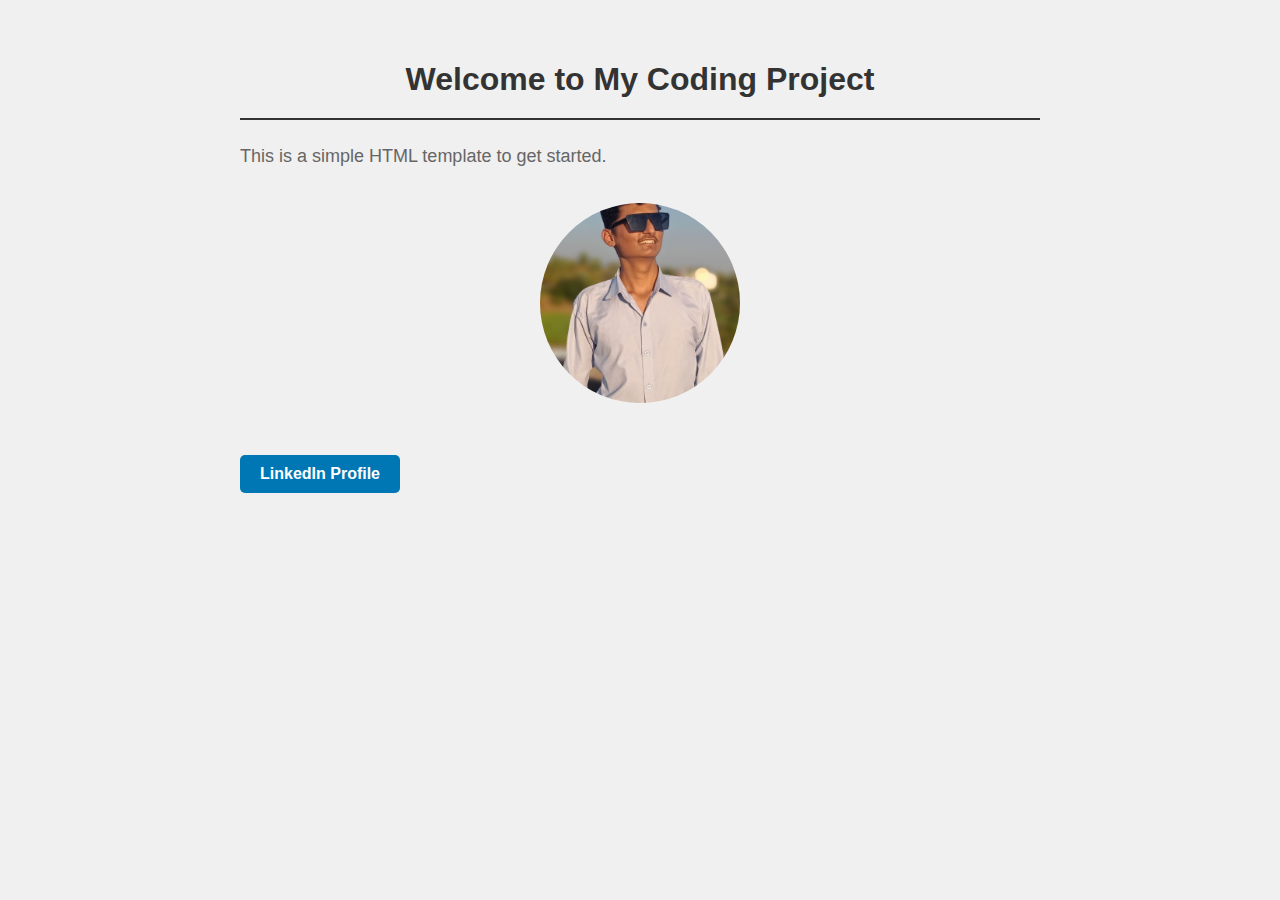
<file: index.html>
<!DOCTYPE html>
<html lang="en">
<head>
    <meta charset="UTF-8">
    <meta name="viewport" content="width=device-width, initial-scale=1.0">
    <title>My Coding Project</title>
    <link rel="stylesheet" href="styles.css">
    <script src="script.js" defer></script>
</head>
<body>
    <h1>Welcome to My Coding Project</h1>
    <p>This is a simple HTML template to get started.</p>  
<section id="profile">
    <img src="image00483.jpg" alt="Profile Photo" class="profile-photo">
</section>
 <a href="https://www.linkedin.com/in/vinayak-parihar?utm_source=share&utm_campaign=share_via&utm_content=profile&utm_medium=android_app" class="linkedin-button">LinkedIn Profile</a>

</body>
</html>
</file>
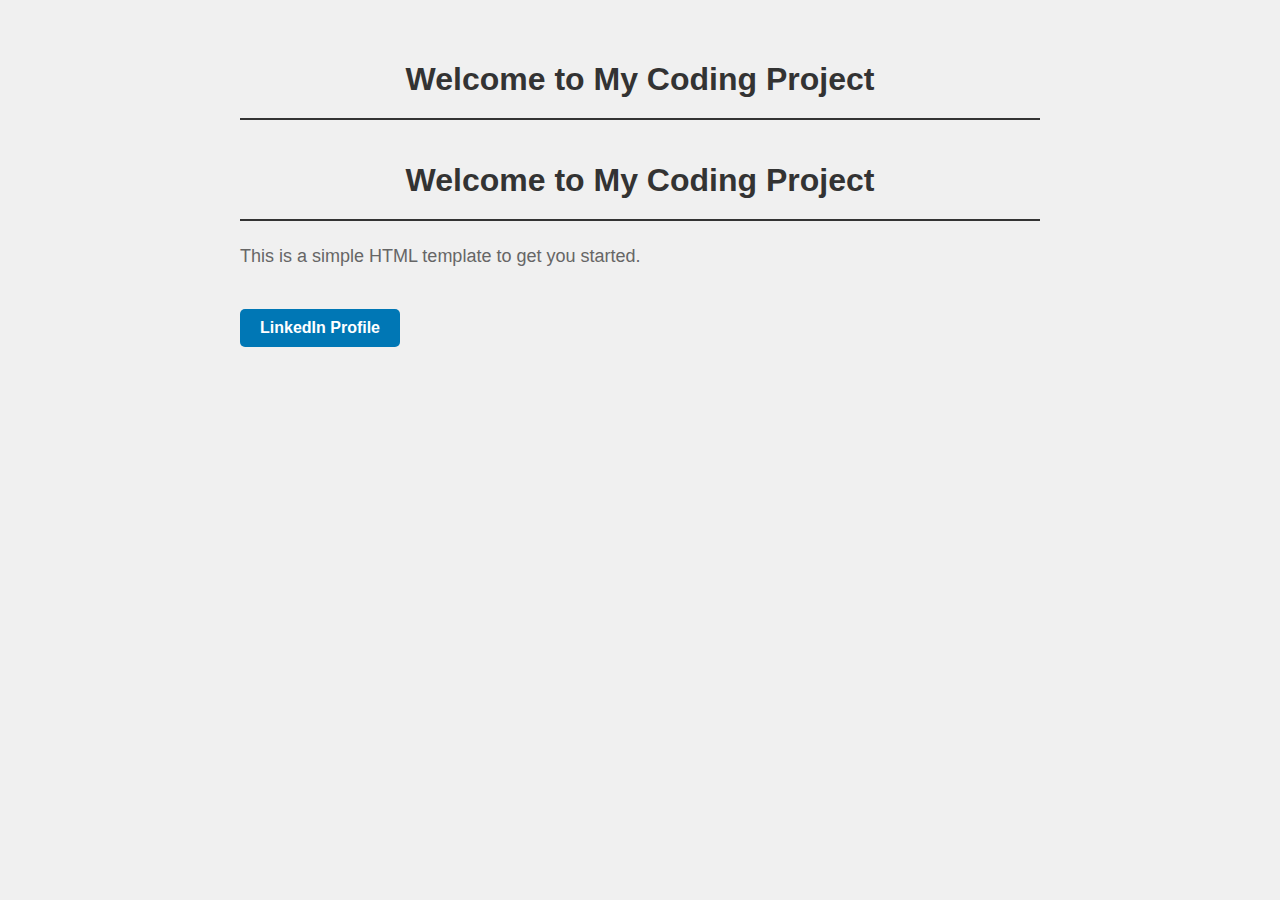
<file: indx.html>
<!DOCTYPE html>
<html lang="en">
<head>
    <meta charset="UTF-8">
    <meta name="viewport" content="width=device-width, initial-scale=1.0">
    <title>My Coding Project</title>
    <link rel="stylesheet" href="styles.css">
    <script src="script.js" defer></script>
</head>
<body>
    <h1>Welcome to My Coding Project</h1>
     <h1>Welcome to My Coding Project</h1>
    <p>This is a simple HTML template to get you started.</p>
    <a href="https://www.linkedin.com/in/vinayak-parihar?utm_source=share&utm_campaign=share_via&utm_content=profile&utm_medium=android_app" class="linkedin-button">LinkedIn Profile</a>
</body>
</html>
</file>
<file: styles.css>
body {
    font-family: Arial, sans-serif;
    max-width: 800px;
    margin: 0 auto;
    padding: 20px;
    background-color: #f0f0f0;
}

h1 {
    color: #333;
    text-align: center;
    padding: 20px 0;
    border-bottom: 2px solid #333;
}

p {
    color: #666;
    line-height: 1.6;
    font-size: 18px;
}

.linkedin-button {
    display: inline-block;
    background-color: #0077b5;  /* LinkedIn's brand color */
    color: white;
    padding: 10px 20px;
    text-decoration: none;
    border-radius: 5px;
    margin-top: 20px;
    font-weight: bold;
}

.linkedin-button:hover {
    background-color: #006396;
    transition: background-color 0.3s ease;
}
.profile-photo {
    width: 200px;
    height: 200px;
    border-radius: 50%;
    object-fit: cover;
    margin: 2rem auto;
    display: block;
}
</file>
